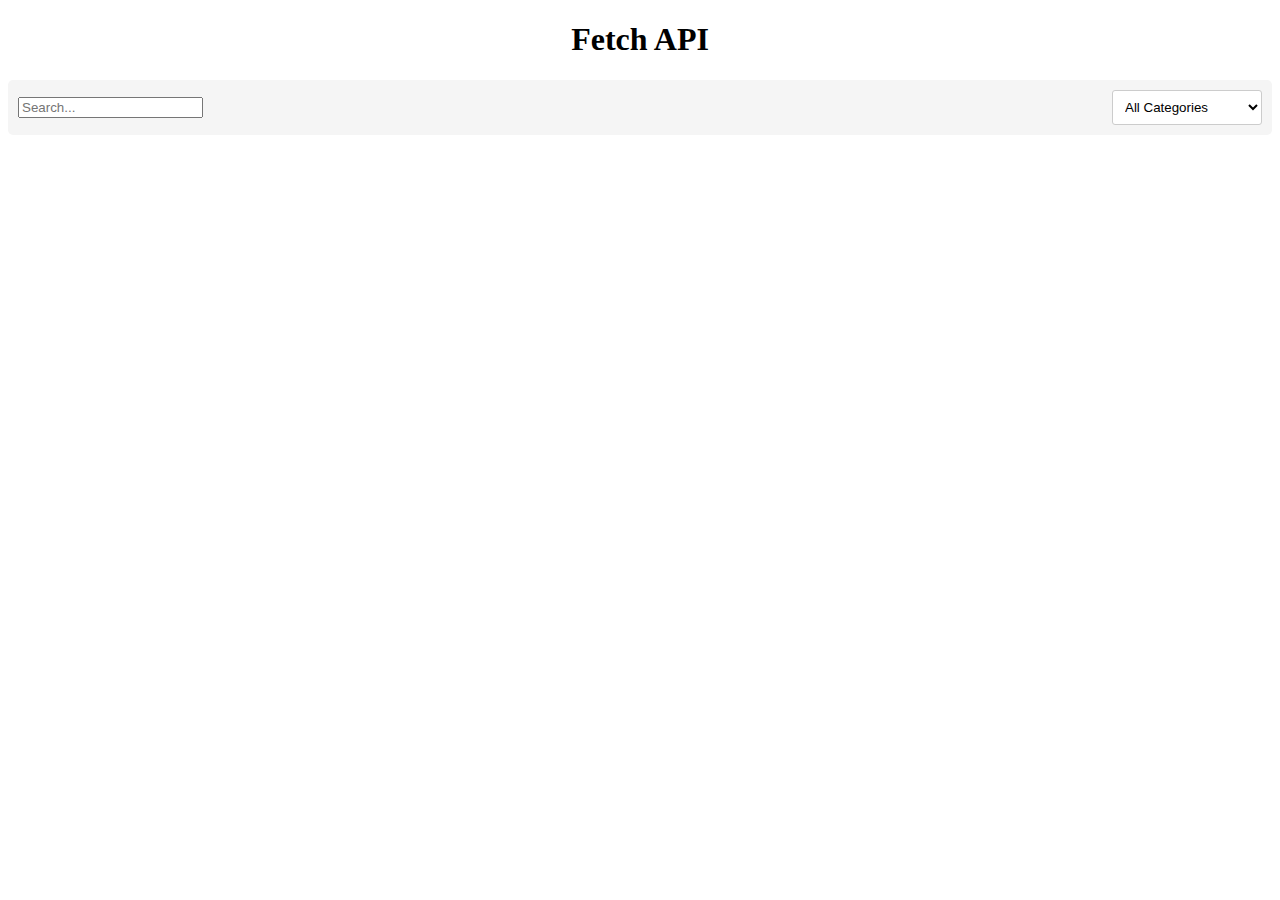
<file: index.html>
<!DOCTYPE html>
<html lang="en">
<head>
  <meta charset="UTF-8">
  <meta name="viewport" content="width=device-width, initial-scale=1.0">
  <title>API Fetch</title>
  <link rel = "stylesheet" href="style.css"/>
  <script src="script.js"></script>
</head>
<body> 

  <h1 class="heading">Fetch API</h1>

  <div class="filter">
    <input type="text" id="search" placeholder="Search..." onkeyup="search()">
      <select class="categories">
        <option value="all">All Categories</option>
        <option value="smartphones">Smartphones</option>
        <option value="laptops">Laptops</option>
        <option value="fragrances">Fragrances</option>
        <option value="skincare">Skincare</option>
        <option value="groceries">Groceries</option>
        <option value="home-decoration">Home Decoration</option>
      </select>
  </div>

  <div id="cards">


  </div>

  <div id="pagination">

    
  </div>


</body>
</html>
</file>
<file: style.css>
.heading{
    text-align: center;
}

#cards{
    display:flex;
    justify-content: space-around;
    flex-wrap: wrap;
}

.card {
    width: 20%;
    margin: 20px;
    padding: 15px;
    border: 1px solid #ccc;
    border-radius: 5px;
    box-sizing: border-box;
  }

img{
    width:100%;
    height: 100px;
}

p{
    font-family: Gotham;
}

h1{
    font-family: Gotham;
}

.categorySpan{
    font-weight: bold;
}

.card:hover {
    transform: scale(1.1); 
    transition: transform 0.5s ease;
}


.productDetails {
    display: flex;
    flex-direction: column;
    gap: 10px;
    justify-content: space-between; 
    height: 100%; 
  }

  .description{
    font-size: 14px;
  }

.filter {
    display: flex;
    align-items: center;
    justify-content: space-between;
    margin-bottom: 20px;
    padding: 10px;
    background-color: #f5f5f5;
    border-radius: 5px;
  }
  
  .search {
    padding: 8px;
    margin-right: 10px;
    border: 1px solid #ccc;
    border-radius: 3px; 
    width: 200px;
  }
  
  .categories {
    padding: 8px;
    border: 1px solid #ccc;
    border-radius: 3px;
    background-color: white;
    width: 150px;
    cursor: pointer;
  }
  

  #pagination button {
    margin: 5px;
    padding: 8px 12px;
    border: none;
    border-radius: 5px;
    background-color: #5b9dd9;
    color: white;
    cursor: pointer;
    font-size: 16px;
    transition: background-color 0.3s ease;
  }
  
  #pagination button:hover {
    background-color: #4682b4;
  }
</file>
